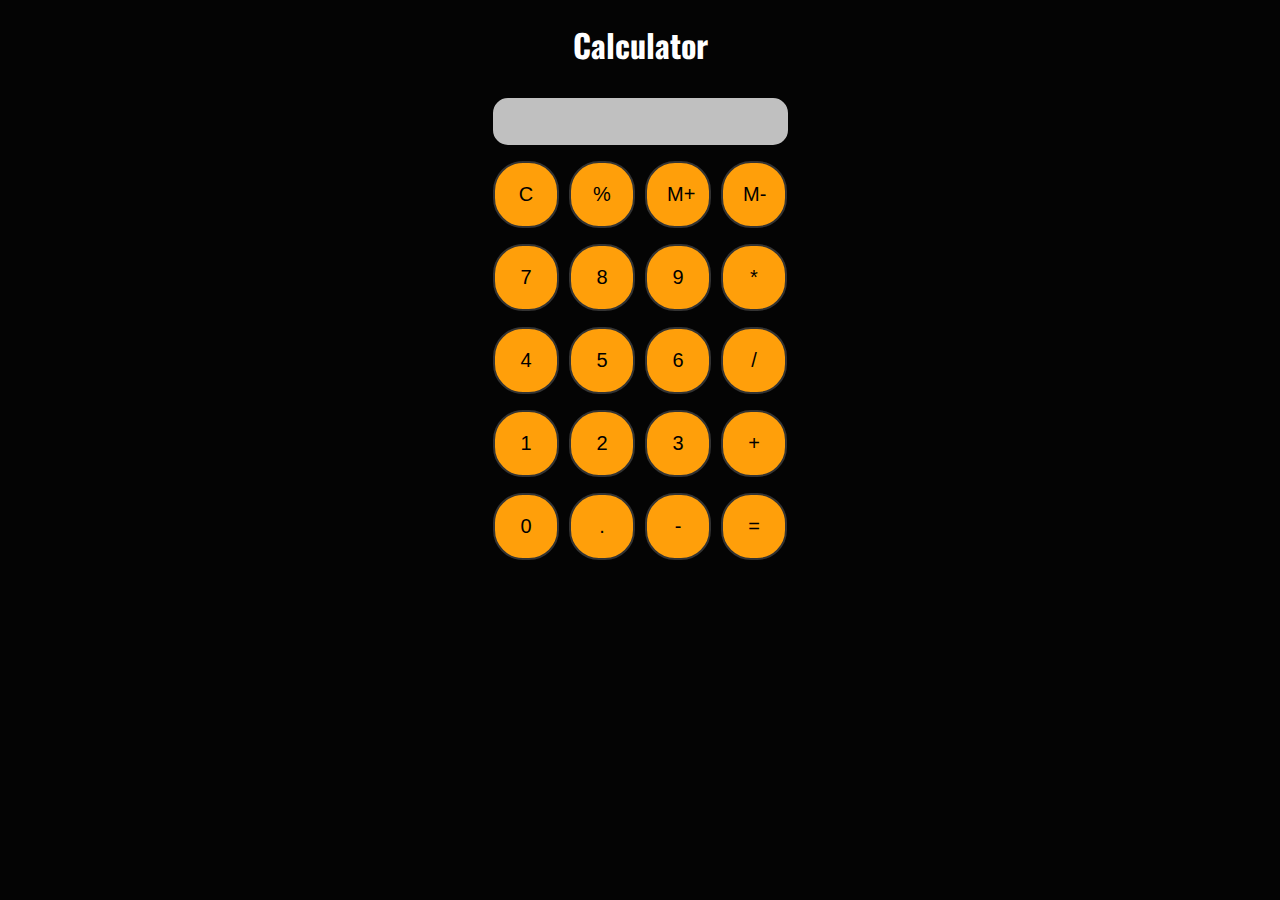
<file: Calculator/calc.html>
<!DOCTYPE html>
<html lang="en">
  <head>
    <meta charset="UTF-8" />
    <meta name="viewport" content="width=device-width, initial-scale=1.0" />
    <title>Document</title>
    <link rel="stylesheet" href="style.css" />
    <link rel="stylesheet" href="utils.css" />
    <link rel="preconnect" href="https://fonts.googleapis.com" />
    <link rel="preconnect" href="https://fonts.gstatic.com" crossorigin />
    <link
      href="https://fonts.googleapis.com/css2?family=Oswald:wght@200..700&display=swap"
      rel="stylesheet"
    />
  </head>
  <body>
    <h1 class="text-center">Calculator</h1>
    <div class="container flex flex-col item-center mx-auto m-w-20">
      <div class="row">
        <input type="text" class="input" />
      </div>
      <div class="row">
        <button class="button">C</button>
        <button class="button">%</button>
        <button class="button">M+</button>
        <button class="button">M-</button>
      </div>
      <div class="row">
        <button class="button">7</button>
        <button class="button">8</button>
        <button class="button">9</button>
        <button class="button">*</button>
      </div>

      <div class="row">
        <button class="button">4</button>
        <button class="button">5</button>
        <button class="button">6</button>
        <button class="button">/</button>
      </div>
      <div class="row">
        <button class="button">1</button>
        <button class="button">2</button>
        <button class="button">3</button>
        <button class="button">+</button>
      </div>
      <div class="row">
        <button class="button">0</button>
        <button class="button">.</button>
        <button class="button">-</button>
        <button class="button">=</button>
      </div>
    </div>
    <script src="script.js"></script>
  </body>
</html>
</file>
<file: Calculator/style.css>
html,
body {
  font-family: "oswald", sans-serif;
  background-color: #040404;
}

.button {
  padding: 20px;
  margin: 0 3px;
  border: 2px solid #333333;
  border-radius: 30px;
  cursor: pointer;
  background-color: #ff9f0a;
  font-size: 20px;
  width: 66px;
}
.row {
  margin: 8px 0;
}
.row input {
  font-size: 20px;
  margin: 0;
  padding: 10px 0px;
  border: 2px solid silver;
  border-radius: 15px;
  width: 291px;
  background-color: silver;
  font-size: 20px;
}
.co {
  background-color: #333333;
}
</file>
<file: Calculator/utils.css>
.text-center {
  text-align: center;
  color: white;
}

.bg-red {
  background-color: red;
}
.mx-auto {
  margin: auto;
}
.flex {
  display: flex;
}
.flex-col {
  flex-direction: column;
}

.item-center {
  align-items: center;
}
</file>
